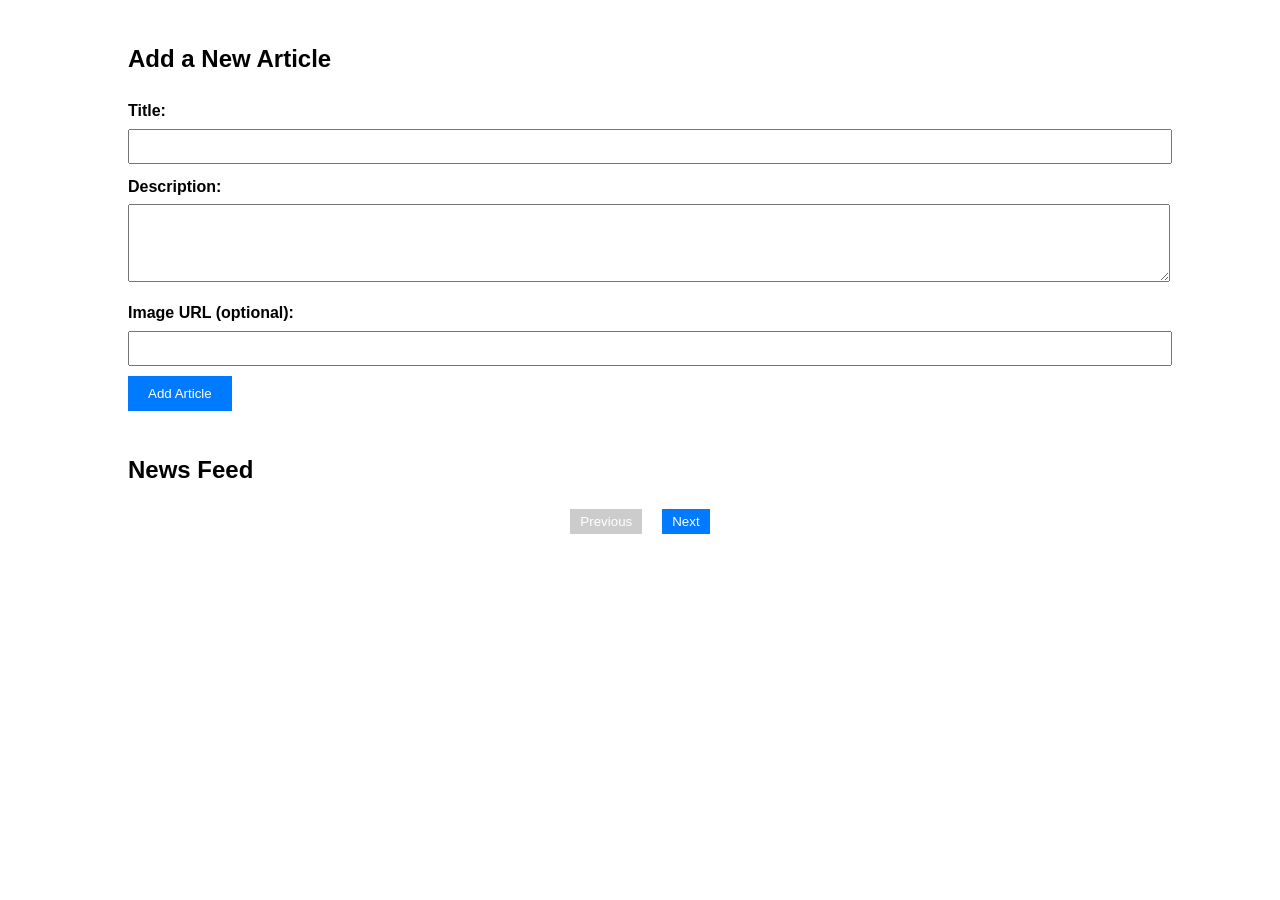
<file: JavaScript_Task/news Feed/index.html>
<!DOCTYPE html>
<html lang="en">
<head>
  <meta charset="UTF-8">
  <meta name="viewport" content="width=device-width, initial-scale=1.0">
  <title>Dynamic News Feed</title>
  <link rel="stylesheet" href="styles.css">
</head>
<body>
  <div class="container">
    <!-- Article Form -->
    <section id="article-form-section">
      <h2>Add a New Article</h2>
      <form id="article-form">
        <div>
          <label for="title">Title:</label>
          <input type="text" id="title" required>
        </div>
        <div>
          <label for="description">Description:</label>
          <textarea id="description" rows="4" required></textarea>
        </div>
        <div>
          <label for="image-url">Image URL (optional):</label>
          <input type="url" id="image-url">
        </div>
        <button type="submit">Add Article</button>
      </form>
    </section>

    <!-- News Feed -->
    <section id="news-feed">
      <h2>News Feed</h2>
      <div id="articles-container" class="grid"></div>
      <!-- Pagination Controls -->
      <div id="pagination-controls" class="pagination">
        <button id="prev-btn" disabled>Previous</button>
        <span id="page-numbers"></span>
        <button id="next-btn">Next</button>
      </div>
    </section>
  </div>

  <script src="script.js"></script>
</body>
</html>
</file>
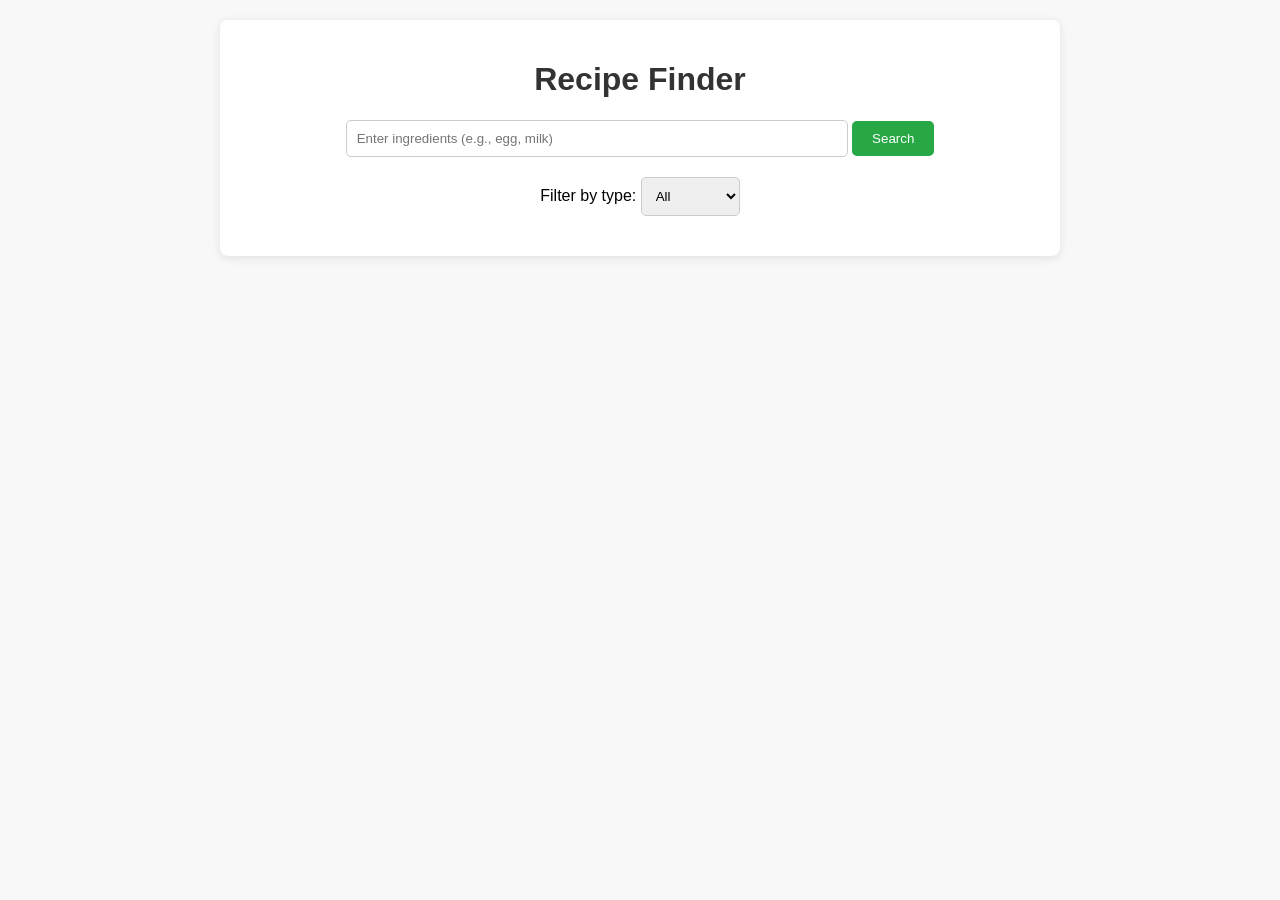
<file: JavaScript_Task/Recipe Finder/index.html>
<!DOCTYPE html>
<html lang="en">
<head>
  <meta charset="UTF-8">
  <meta name="viewport" content="width=device-width, initial-scale=1.0">
  <title>Recipe Finder App</title>
  <link rel="stylesheet" href="styles.css">
</head>
<body>
  <div class="container">
    <h1>Recipe Finder</h1>
    
    <!-- Input Field -->
    <div class="search-section">
      <input type="text" id="ingredient-input" placeholder="Enter ingredients (e.g., egg, milk)" />
      <button id="search-btn">Search</button>
    </div>
    
    <!-- Filter Dropdown -->
    <div class="filter-section">
      <label for="filter-type">Filter by type:</label>
      <select id="filter-type">
        <option value="all">All</option>
        <option value="breakfast">Breakfast</option>
        <option value="lunch">Lunch</option>
        <option value="dinner">Dinner</option>
        <option value="snack">Snack</option>
      </select>
    </div>
    
    <!-- Recipe Results -->
    <div id="recipe-results" class="recipe-container"></div>
  </div>
  
  <script src="script.js"></script>
</body>
</html>
</file>
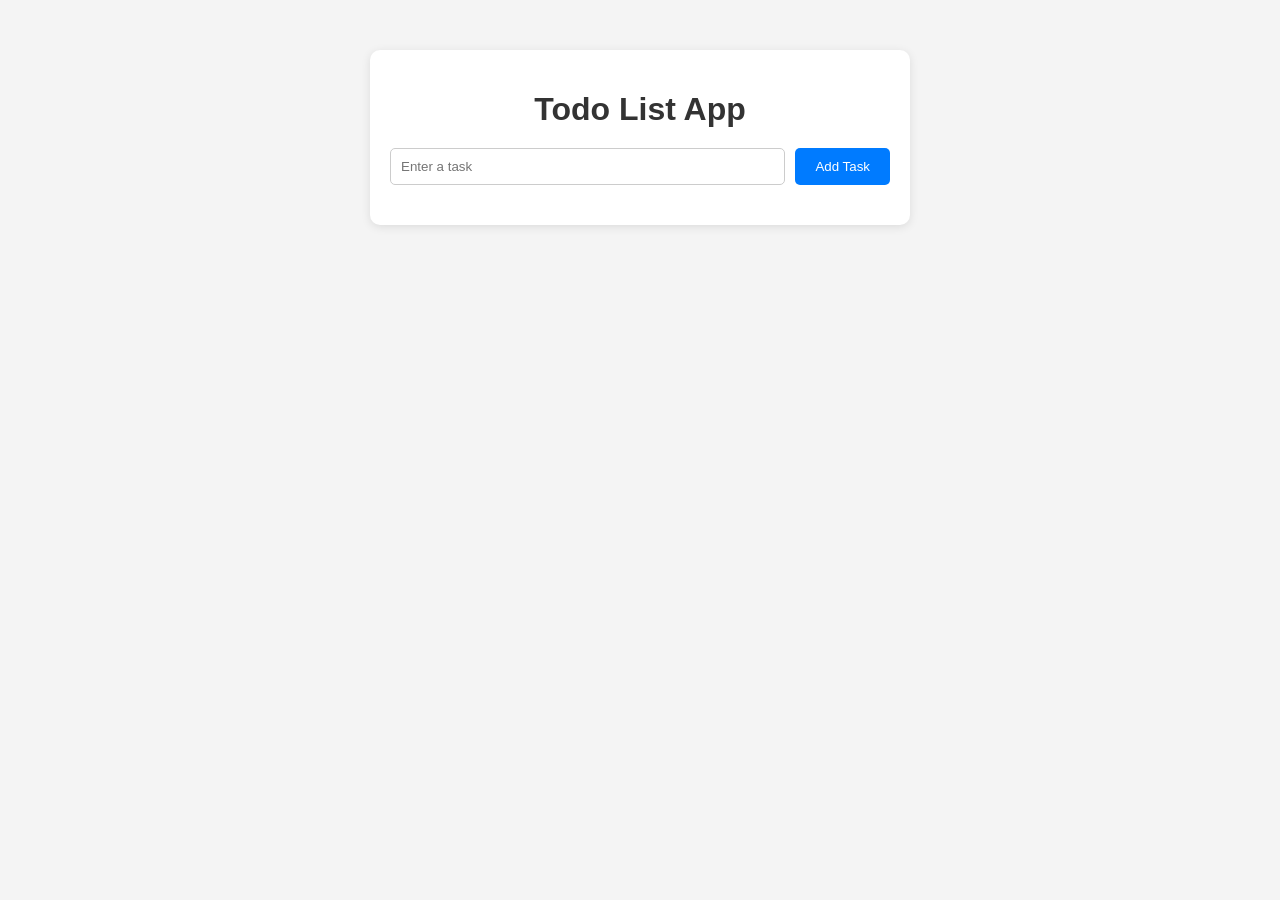
<file: JavaScript_Task/to_do_list/index.html>
<!DOCTYPE html>
<html lang="en">
<head>
  <meta charset="UTF-8">
  <meta name="viewport" content="width=device-width, initial-scale=1.0">
  <title>Todo List App</title>
  <link rel="stylesheet" href="styles.css">
</head>
<body>
  <div class="container">
    <h1>Todo List App</h1>
    <div class="todo-input">
      <input type="text" id="task-input" placeholder="Enter a task" />
      <button id="add-task-btn">Add Task</button>
    </div>
    <ul id="task-list"></ul>
  </div>
  <script src="script.js"></script>
</body>
</html>
</file>
<file: JavaScript_Task/news Feed/styles.css>
body {
    font-family: Arial, sans-serif;
    margin: 0;
    padding: 0;
    line-height: 1.6;
  }
  
  .container {
    width: 80%;
    margin: 0 auto;
    padding: 20px;
  }
  
  #article-form-section,
  #news-feed {
    margin-bottom: 40px;
  }
  
  form div {
    margin-bottom: 10px;
  }
  
  form label {
    display: block;
    font-weight: bold;
  }
  
  form input,
  form textarea {
    width: 100%;
    padding: 8px;
    margin-top: 5px;
  }
  
  button {
    padding: 10px 20px;
    background: #007bff;
    color: #fff;
    border: none;
    cursor: pointer;
  }
  
  button:disabled {
    background: #ccc;
    cursor: not-allowed;
  }
  
  .grid {
    display: grid;
    grid-template-columns: repeat(auto-fit, minmax(250px, 1fr));
    gap: 20px;
  }
  
  .article {
    border: 1px solid #ddd;
    padding: 15px;
    border-radius: 5px;
    text-align: center;
  }
  
  .article img {
    max-width: 100%;
    height: auto;
    border-radius: 5px;
  }
  
  .pagination {
    display: flex;
    justify-content: center;
    align-items: center;
    gap: 10px;
  }
  
  .pagination button {
    padding: 5px 10px;
  }
</file>
<file: JavaScript_Task/Recipe Finder/styles.css>
body {
    font-family: Arial, sans-serif;
    background-color: #f8f8f8;
    margin: 0;
    padding: 0;
  }
  
  .container {
    max-width: 800px;
    margin: 20px auto;
    padding: 20px;
    background: white;
    border-radius: 8px;
    box-shadow: 0 2px 10px rgba(0, 0, 0, 0.1);
  }
  
  h1 {
    text-align: center;
    color: #333;
  }
  
  .search-section, .filter-section {
    margin-bottom: 20px;
    text-align: center;
  }
  
  #ingredient-input {
    padding: 10px;
    width: 60%;
    border: 1px solid #ccc;
    border-radius: 5px;
  }
  
  #search-btn {
    padding: 10px 20px;
    background: #28a745;
    color: white;
    border: none;
    border-radius: 5px;
    cursor: pointer;
  }
  
  #search-btn:hover {
    background: #218838;
  }
  
  #filter-type {
    padding: 10px;
    border: 1px solid #ccc;
    border-radius: 5px;
  }
  
  .recipe-container {
    display: grid;
    grid-template-columns: repeat(auto-fit, minmax(250px, 1fr));
    gap: 20px;
  }
  
  .recipe-card {
    padding: 15px;
    background: #f9f9f9;
    border: 1px solid #ddd;
    border-radius: 8px;
    text-align: center;
  }
  
  .recipe-card h3 {
    margin: 10px 0;
  }
  
  .recipe-card p {
    font-size: 14px;
    color: #555;
  }
  
  .recipe-card img {
    max-width: 100%;
    height: auto;
    border-radius: 5px;
    margin-bottom: 10px;
  }
</file>
<file: JavaScript_Task/to_do_list/styles.css>
body {
    font-family: Arial, sans-serif;
    background: #f4f4f4;
    margin: 0;
    padding: 0;
  }
  
  .container {
    max-width: 500px;
    margin: 50px auto;
    padding: 20px;
    background: #fff;
    border-radius: 10px;
    box-shadow: 0 2px 10px rgba(0, 0, 0, 0.1);
  }
  
  h1 {
    text-align: center;
    margin-bottom: 20px;
    color: #333;
  }
  
  .todo-input {
    display: flex;
    gap: 10px;
    margin-bottom: 20px;
  }
  
  #task-input {
    flex: 1;
    padding: 10px;
    border: 1px solid #ccc;
    border-radius: 5px;
  }
  
  #add-task-btn {
    padding: 10px 20px;
    background: #007bff;
    color: white;
    border: none;
    border-radius: 5px;
    cursor: pointer;
  }
  
  #add-task-btn:hover {
    background: #0056b3;
  }
  
  #task-list {
    list-style: none;
    padding: 0;
  }
  
  .task-item {
    display: flex;
    justify-content: space-between;
    align-items: center;
    padding: 10px;
    border: 1px solid #ddd;
    border-radius: 5px;
    margin-bottom: 10px;
    background: #f9f9f9;
  }
  
  .task-item span {
    flex: 1;
  }
  
  .task-item button {
    margin-left: 10px;
    padding: 5px 10px;
    border: none;
    border-radius: 5px;
    cursor: pointer;
  }
  
  .task-item .edit-btn {
    background: #ffc107;
    color: #333;
  }
  
  .task-item .delete-btn {
    background: #dc3545;
    color: white;
  }
</file>
